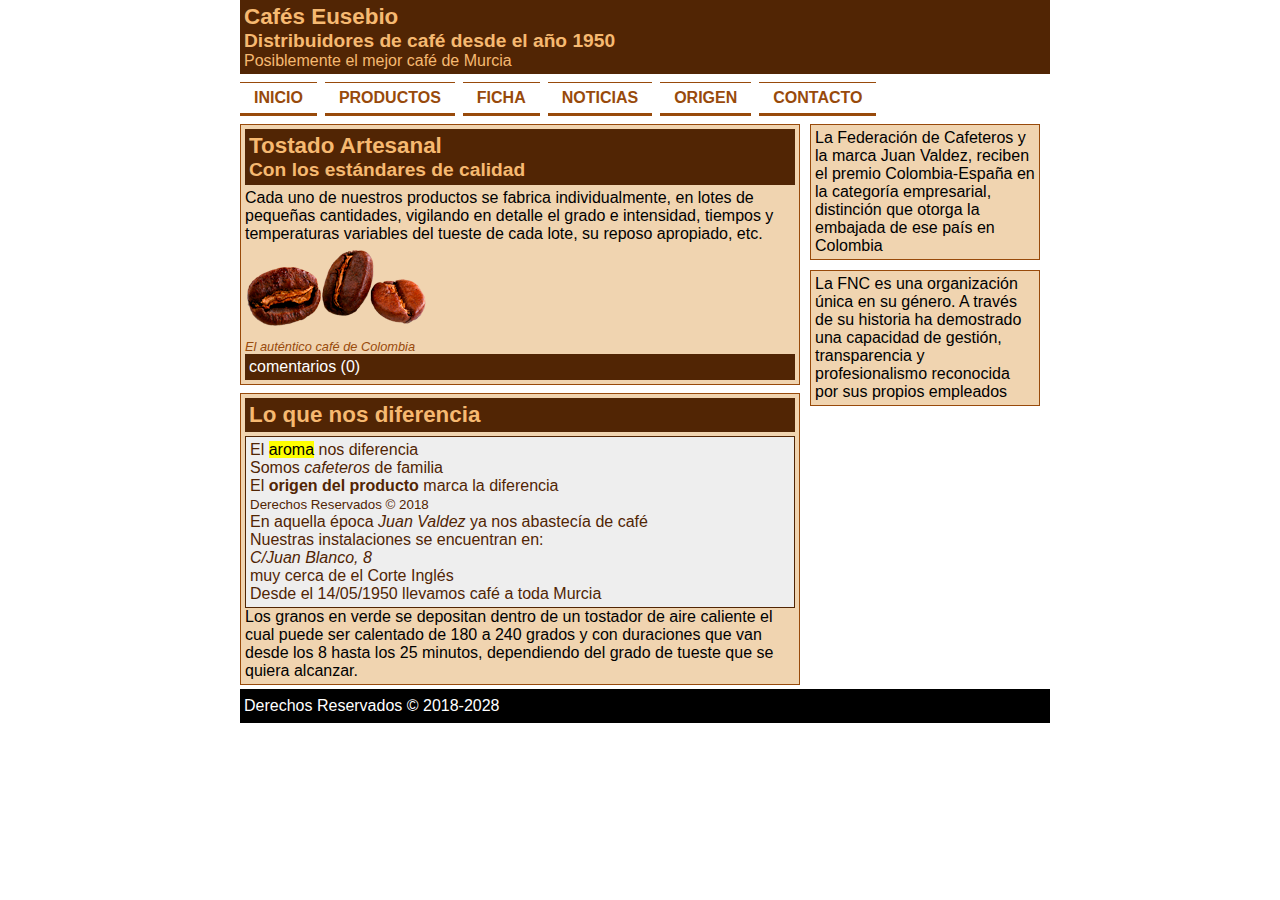
<file: index.html>
<!DOCTYPE html>
<html lang="es">
  <head>
    <meta charset="UTF-8">
    <meta name="description" content="Cafés Eusebio, distribuidores desde 1950, los mejores cafés de Murcia">
    <meta name="keywords" content="Café, Café en Murcia, Distribuidores de café">
    <title>Cafés Eusebio</title>
    <link rel="stylesheet" type="text/css" href="styles/estilos.css">
  </head>
  <body>
    <header>
      <h1>Cafés Eusebio</h1>
      <h2>Distribuidores de café desde el año 1950 </h2>
      <p> Posiblemente el mejor café de Murcia </p>
    </header>
    <nav>
      <ul>
        <li><a href="index.html" Alt="Cafés Eusebio" Title="Cafés Eusebio">Inicio</a></li>
        <li><a href="productos.html" Alt="Productos" Title="Productos">Productos</a></li>
		<li><a href="fichaproducto.html" Alt="Ficha del Productos" Title="Ficha del Productos">Ficha</a></li>
        <li><a href="noticias.html" Alt="Noticias" Title="Noticias">Noticias</a></li>
		<li><a href="origen.html" Alt="Origen" Title="Origen">Origen</a></li>
        <li><a href="#">Contacto</a></li>
      </ul>
    </nav>
    <section>
      <article>
	<header>
	<hgroup>
	  <h1>Tostado Artesanal</h1>
          <h2>Con los estándares de calidad</h2>
        </hgroup>			
	</header>
	Cada uno de nuestros productos se fabrica individualmente, en lotes de pequeñas cantidades, vigilando en detalle el grado e intensidad,  tiempos y temperaturas variables del tueste de cada lote, su reposo apropiado, etc.
	<figure>
          <img src="images/granos.png">
          <figcaption>
            El auténtico café de Colombia
          </figcaption>
        </figure>
	<footer>
          <p>comentarios (0)</p>
        </footer>
	</article>
	
	<article>
	  <header>
	    <h1>Lo que nos diferencia</h1>
	    </header>
	    <div class="minimarco">
	    <p>El <mark>aroma</mark> nos diferencia</p>
	    <p>Somos <em>cafeteros</em> de familia</p>
	    <p>El <strong>origen del producto</strong> marca la diferencia</p>
	    <p><small>Derechos Reservados &copy; 2018</small></p>
	    <p>En aquella época <cite>Juan Valdez</cite> ya nos abastecía de café</p>
	    <p>Nuestras instalaciones se encuentran en:<address>C/Juan Blanco, 8</address>muy cerca de el Corte Inglés</p>
	    <p>Desde el <time>14/05/1950</time> llevamos café a toda Murcia</p>
	    </div>
	    Los granos en verde se depositan dentro de un tostador de aire caliente el cual puede ser calentado de 180 a 240 grados y con duraciones que van desde los 8 hasta los 25 minutos, dependiendo del grado de tueste que se quiera alcanzar.
	  </article>
	</section>
	<aside>
      <blockquote>La Federación de Cafeteros y  la marca Juan Valdez, reciben el premio Colombia-España en la categoría empresarial, distinción que otorga la embajada de ese país en Colombia</blockquote>
      <blockquote>La FNC es una organización única en su género. A través de su historia ha demostrado una capacidad de gestión, transparencia y profesionalismo reconocida por sus propios empleados</blockquote>
    </aside>
	<footer>
	  Derechos Reservados &copy; 2018-2028
	</footer>
  </body>
</html>
</file>
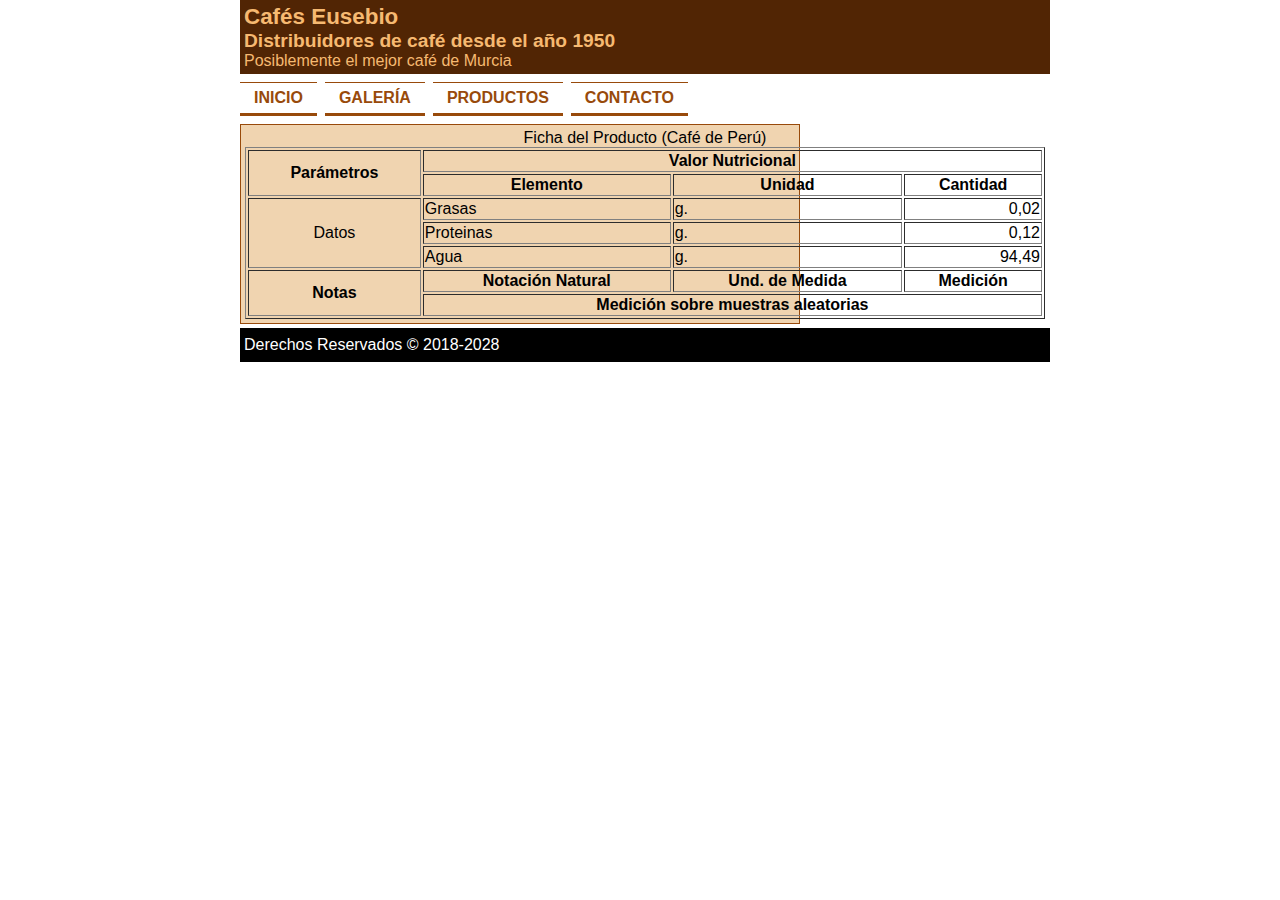
<file: fichaproducto.html>
<!DOCTYPE html>
<html lang="es">
  <head>
    <meta charset="UTF-8">
    <meta name="description" content="Cafés Eusebio, fichas técnicas de los productos">
    <meta name="keywords" content="Café, Café en Murcia, Distribuidores de café, ficha técnica, café del perú">  
    <title>Ficha del Producto - Cafés Eusebio</title>
	
	<link rel="stylesheet" type="text/css" href="styles/estilos.css">
	
  </head>
  <body>
        <header>
      <h1>Cafés Eusebio</h1>
      <h2>Distribuidores de café desde el año 1950 </h2>
      <p> Posiblemente el mejor café de Murcia </p>
    </header>
    <nav>
      <ul>
        <li><a href="#">Inicio</a></li>
        <li><a href="#">Galería</a></li>
        <li><a href="#">Productos</a></li>
        <li><a href="#">Contacto</a></li>
      </ul>
    <nav>
    </nav>
    <section >
      <article>
        <table width="800" border="1">
          <caption>Ficha del Producto (Café de Perú)</caption>
          <thead>
            <tr>
              <th rowspan="2"> Parámetros </th>
              <th colspan="3">Valor Nutricional</th>
            </tr>
            <tr>
              <th>Elemento</th>
              <th>Unidad</th>
              <th>Cantidad</th>
            </tr>
	      </thead>
          <tfoot>
            <tr>
              <th rowspan="2">Notas</th>
              <th>Notación Natural</th>
              <th>Und. de Medida</th>
              <th>Medición </th>
            </tr>
            <tr>
              <th colspan="4">Medición sobre muestras aleatorias</th>
            </tr>
          </tfoot>
          <tbody>
            <tr>
              <td rowspan="3" align="center">Datos</td>
              <td>Grasas</td>
              <td>g.</td>
              <td align="right">0,02</td>
            </tr>
            <tr>
              <td>Proteinas</td>
              <td>g.</td>
              <td align="right">0,12</td>
            </tr>
            <tr>
              <td>Agua</td>
              <td>g.</td>
              <td align="right">94,49</td>    
            </tr>
          </tbody>
        </table>
	  </article>
	</section>
	<aside>
    </aside>
      <footer>
	Derechos Reservados &copy; 2018-2028
      </footer>	
  </body>
</html>
</file>
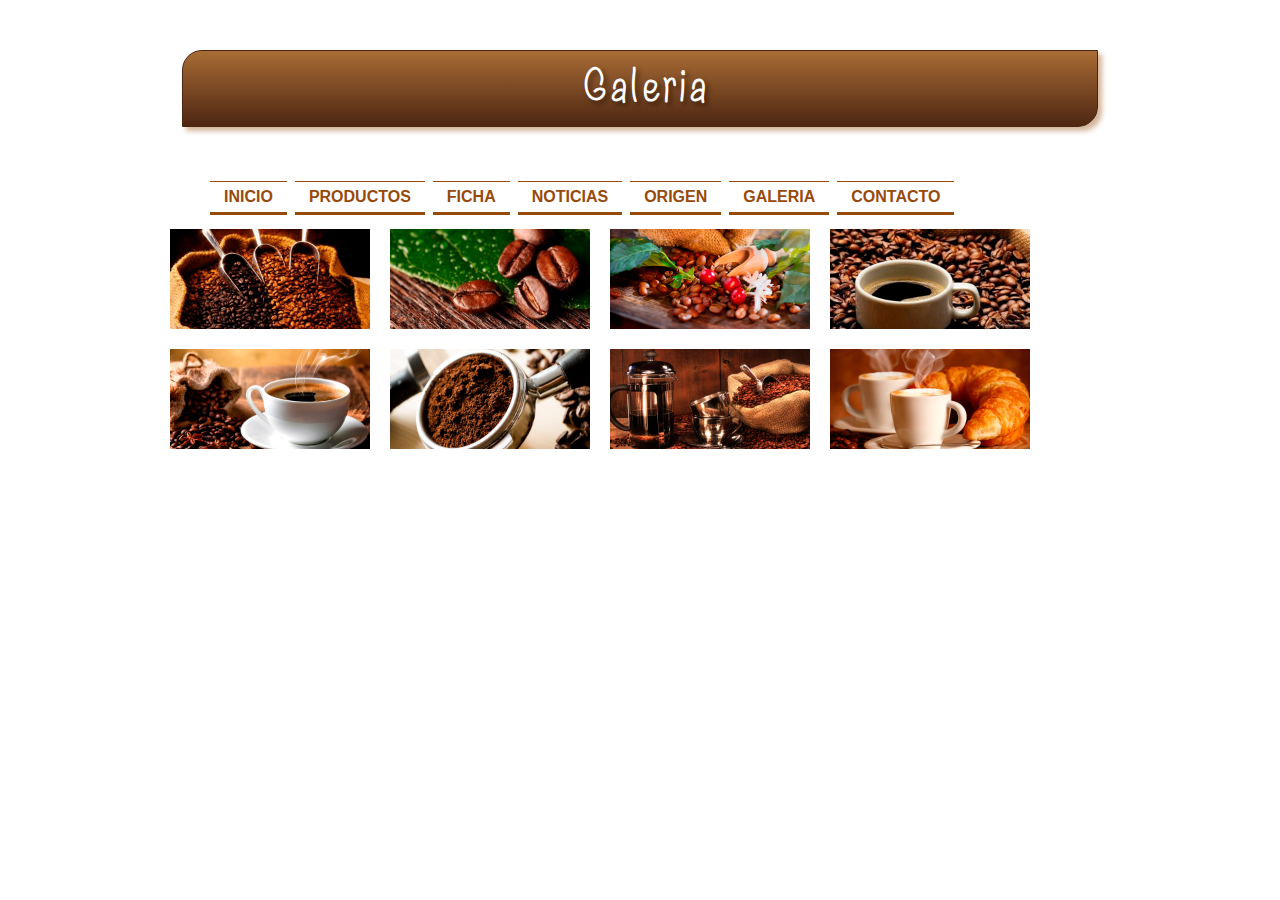
<file: galeria.html>
<!DOCTYPE html>
<html lang="es">
<head>
  <title>Galería de imágenes</title>
  <meta charset="UTF-8">
  <meta name="description" content="Cafés Eusebio, trae el café los mejores productores del mundo">
  <meta name="keywords" content="Café, Café en Murcia, Distribuidores de café">
  <link rel="stylesheet" type="text/css" href="styles/estiloscss3.css">
</head>
<body>
  <header id="principal">
    <span id="titulo">Galeria</span>
  </header>
  <nav>
      <ul>
        <li><a href="index.html" Alt="Cafés Eusebio" Title="Cafés Eusebio">Inicio</a></li>
        <li><a href="productos.html" Alt="Productos" Title="Productos">Productos</a></li>
		<li><a href="fichaproducto.html" Alt="Ficha del Productos" Title="Ficha del Productos">Ficha</a></li>
        <li><a href="noticias.html" Alt="Noticias" Title="Noticias">Noticias</a></li>
		<li><a href="origen.html" Alt="Origen" Title="Origen">Origen</a></li>
		<li><a href="Galería.html" Alt="Galería" Title="Galería">Galeria</a></li>
        <li><a href="#">Contacto</a></li>
      </ul>
    </nav>
  <section>
  	<article>
	  <img src="images/cafe1.jpg" class="imagengaleria">
	  <img src="images/cafe2.jpg" class="imagengaleria">
	  <img src="images/cafe3.jpg" class="imagengaleria">
	  <img src="images/cafe4.jpg" class="imagengaleria">
	  <img src="images/cafe5.jpg" class="imagengaleria">
	  <img src="images/cafe6.jpg" class="imagengaleria">
	  <img src="images/cafe7.jpg" class="imagengaleria">
	  <img src="images/cafe8.jpg" class="imagengaleria">
	  
	</article>
  </section>
</body>
</html>
</file>
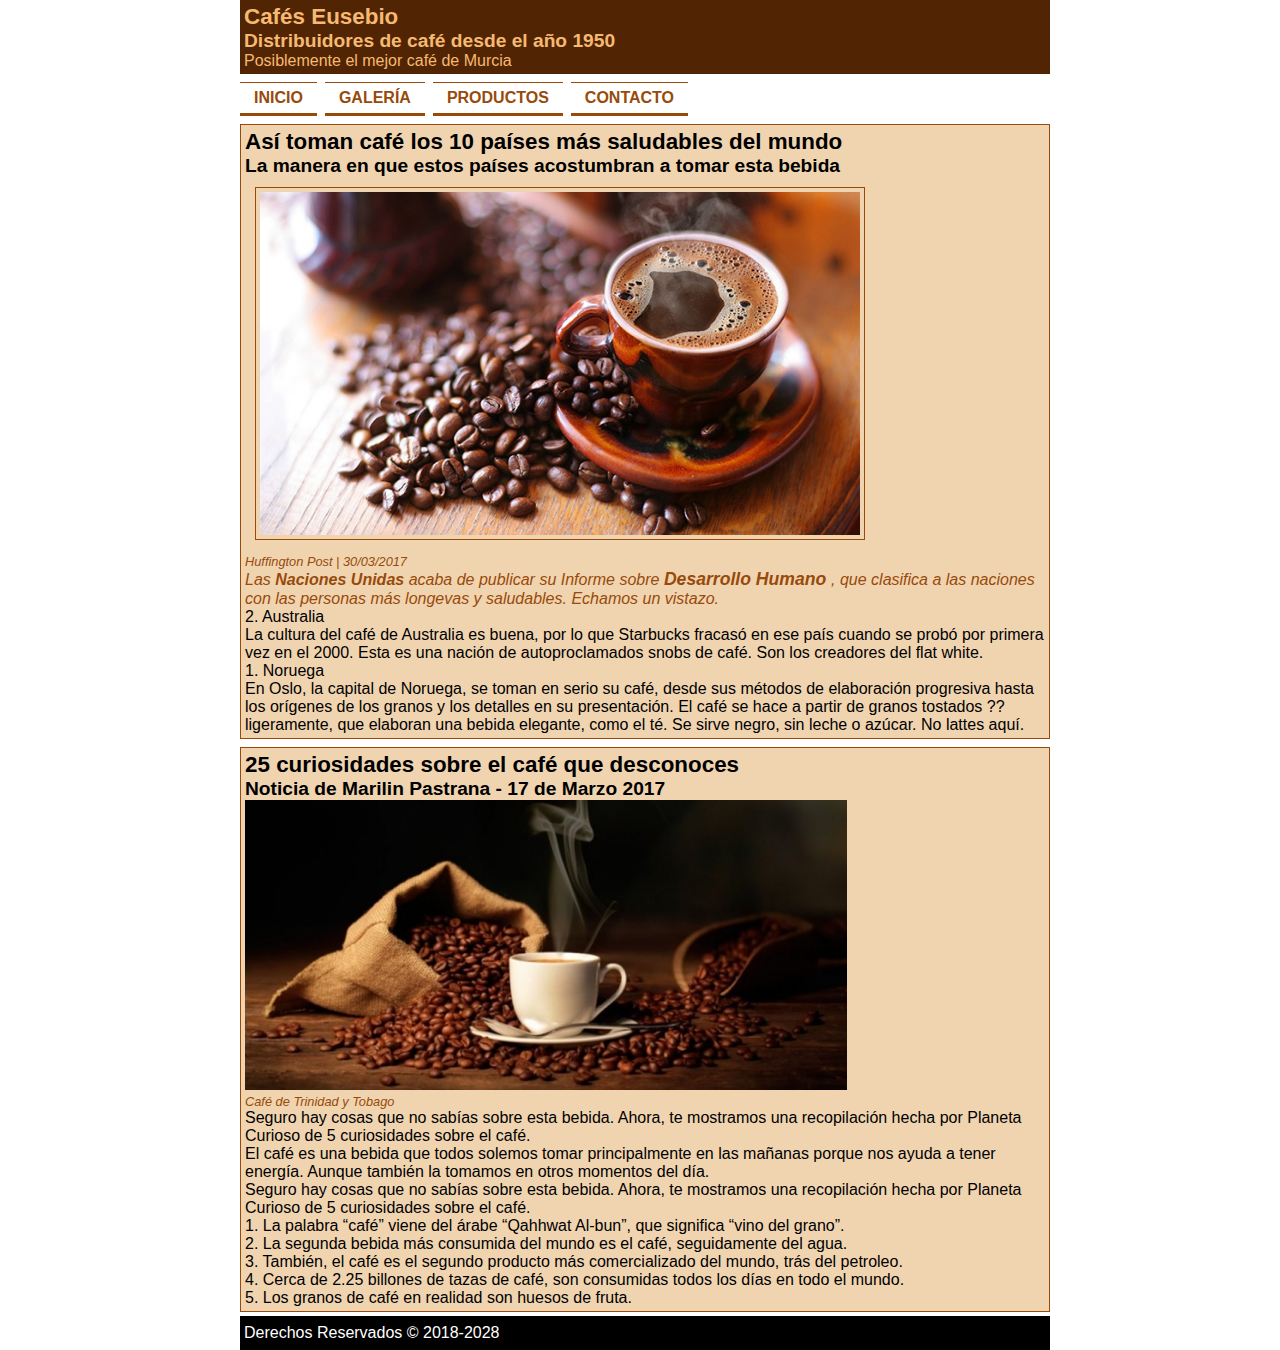
<file: noticias.html>
<!DOCTYPE html>
<html lang="es">
  <head>
    <meta charset="UTF-8">
    <meta name="description" content="Cafés Eusebio, noticias sobre el mundo del café">
    <meta name="keywords" content="Noticias del café, Café en Murcia ">  
    <title>Noticias - Cafés Eusebio</title>
   
     <link rel="stylesheet" type="text/css" href="styles/estilos.css">
   
  </head>
  <body>
    <header>
      <h1>Cafés Eusebio</h1>
      <h2>Distribuidores de café desde el año 1950 </h2>
      <p> Posiblemente el mejor café de Murcia </p>
    </header>
    <nav>
      <ul>
        <li><a href="#">Inicio</a></li>
        <li><a href="#">Galería</a></li>
        <li><a href="#">Productos</a></li>
        <li><a href="#">Contacto</a></li>
      </ul>
    </nav>
    <section class="interior">
      <article>
        <div>
	  <hgroup>
	    <h1>Así toman café los 10 países más saludables del mundo</h1> 
            <h2>La manera en que estos países acostumbran a tomar esta bebida</h2>
	  </hgroup>
          <figure>
            <img src="images/cafesaludable.jpg" class="imagen-noticias">
            <figcaption> Huffington Post | <time>30/03/2017 </time> </figcaption>
           </figure>
         <p style="color: #984a0b; font-style: italic;">Las <span style="font-weight: bold;">Naciones Unidas </span> acaba de publicar su Informe sobre <span style="font-weight: bold;font-size: 1.1em;">Desarrollo Humano </span>, que clasifica a las naciones con las personas más longevas y saludables. Echamos un vistazo.</p>
         <p>2. Australia</p>
         <p>La cultura del café de Australia es buena, por lo que Starbucks fracasó en ese país cuando se probó por primera vez en el 2000. Esta es una nación de autoproclamados snobs de café. Son los creadores del flat white.</p>
         <p>1. Noruega</p>
         <p>En Oslo, la capital de Noruega, se toman en serio su café, desde sus métodos de elaboración progresiva hasta los orígenes de los granos y los detalles en su presentación. El café se hace a partir de granos tostados ??ligeramente, que elaboran una bebida elegante, como el té. Se sirve negro, sin leche o azúcar. No lattes aquí.</p>
	</div>     
       </article>
       <article>
       <div>
	<hgroup>
	 <h1>25 curiosidades sobre el café que desconoces</h1>
          <h2> Noticia de Marilin Pastrana - <time>17 de Marzo 2017</time></h2>
		  </hgroup>
          <figure>
            <img src="images/curiosidades.jpg">
            <figcaption> Café de Trinidad y Tobago </figcaption>
          </figure>
          <p>Seguro hay cosas que no sabías sobre esta bebida. Ahora, te mostramos una recopilación hecha por Planeta Curioso de 5 curiosidades sobre el café.</p>
          <p>El café es una bebida que todos solemos tomar principalmente en las mañanas porque nos ayuda a tener energía. Aunque también la tomamos en otros momentos del día.</p>
          <p>Seguro hay cosas que no sabías sobre esta bebida. Ahora, te mostramos una recopilación hecha por Planeta Curioso de 5 curiosidades sobre el café.</p>
		  <p>1. La palabra “café” viene del árabe “Qahhwat Al-bun”, que significa “vino del grano”.</p>
		  <p>2. La segunda bebida más consumida del mundo es el café, seguidamente del agua.</p>
		  <p>3. También, el café es el segundo producto más comercializado del mundo, trás del petroleo.</p>
		  <p>4. Cerca de 2.25 billones de tazas de café, son consumidas todos los días en todo el mundo.</p>
		  <p>5. Los granos de café en realidad son huesos de fruta.</p>
		</div> 
	  </article>
	</section>
	<aside>
    </aside>
	<footer>
	  Derechos Reservados &copy; 2018-2028
	</footer>	
  </body>
</html>
</file>
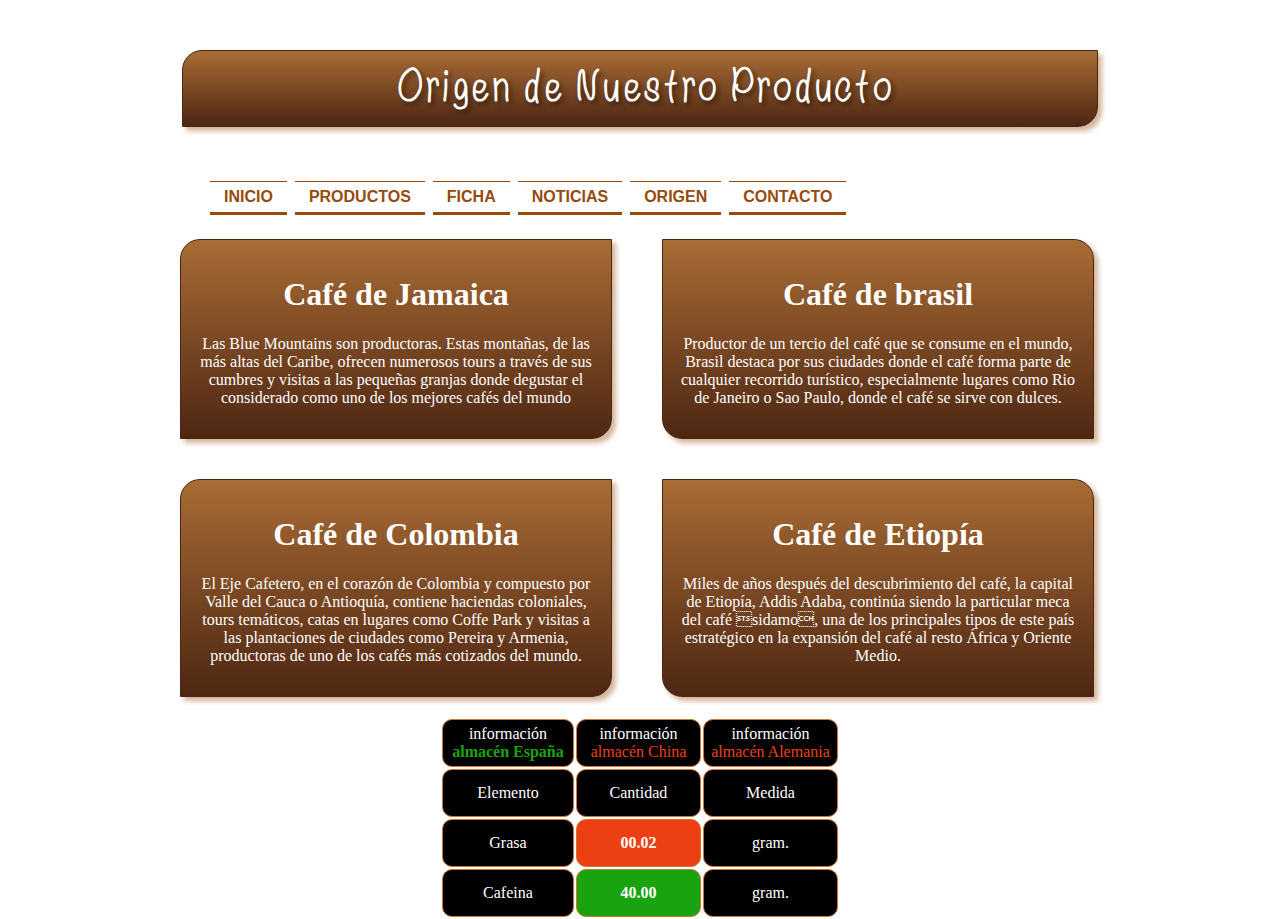
<file: origen.html>
<!DOCTYPE html>
<html lang="es">
<head>
  <title>Origen de nuestros productos</title>
  <meta charset="UTF-8">
  <meta name="description" content="Cafés Eusebio, trae el café los mejores productores del mundo">
  <meta name="keywords" content="Café, Café en Murcia, Distribuidores de café">
  <link rel="stylesheet" type="text/css" href="styles/estiloscss3.css">
</head>
<body>
  <header id="principal">
    <span id="titulo">Origen de Nuestro Producto</span>
  </header>
  <nav>
    <ul>
      <li><a href="index.html" Alt="Cafés Eusebio" Title="Cafés Eusebio">Inicio</a></li>
      <li><a href="productos.html" Alt="Productos" Title="Productos">Productos</a></li>
      <li><a href="fichaproducto.html" Alt="Ficha del Productos" Title="Ficha del Productos">Ficha</a></li>
      <li><a href="noticias.html" Alt="Noticias" Title="Noticias">Noticias</a></li>
      <li><a href="origen.html" Alt="Origen" Title="Origen">Origen</a></li>
      <li><a href="#">Contacto</a></li>
    </ul>
  </nav>
  <section>
    <article>
      <div class="izquierdo">
  	<h1> Café de Jamaica</h1>
  	<p>Las Blue Mountains son productoras. Estas montañas, de las más altas del Caribe, ofrecen numerosos tours a través de sus cumbres y visitas a las pequeñas granjas donde degustar el considerado como uno de los mejores cafés del mundo </p>
      </div>
      <div class="derecho">
  	 <h1> Café de brasil</h1>
  	 <p>Productor de un tercio del café que se consume en el mundo, Brasil destaca por sus ciudades donde el café forma parte de cualquier recorrido turístico, especialmente lugares como Rio de Janeiro o Sao Paulo, donde el café se sirve con dulces.</p>	
      </div>
      <div class="izquierdo">
         <h1> Café de Colombia</h1>
  	 <p>El Eje Cafetero, en el corazón de Colombia y compuesto por Valle del Cauca o Antioquía, contiene haciendas coloniales, tours temáticos, catas en lugares como Coffe Park y visitas a las plantaciones de ciudades como Pereira y Armenia, productoras de uno de los cafés más cotizados del mundo.</p>
      </div>
      <div class="derecho" >
         <h1> Café de Etiopía</h1>
  	 <p>Miles de años después del descubrimiento del café, la capital de Etiopía, Addis Adaba, continúa siendo la particular meca del café sidamo, una de los principales tipos de este país estratégico en la expansión del café al resto África y Oriente Medio.</p> 			
      </div>
    </article>
    <article>
      <table width="400px" align="center">
        <tr>
	  <td> información <a href="#"> almacén España </a></td>
	  <td> <span> información <a href="#"> almacén China </a></span></td>
	  <td> <span> información <a href="#"> almacén Alemania </a></span></td>
	</tr>	
	<tr>
	  <td> Elemento</td>
	  <td> Cantidad</td>
	  <td> Medida</td>
	</tr>   
	<tr>
	  <td> Grasa</td>
	  <td name="ascenso"> 00.02 </td>
	  <td> gram.</td>
	</tr>
	<tr>
	  <td> Cafeina</td>
	  <td name="descenso"> 40.00 </td>
	  <td> gram.</td>
	</tr>
      </table>
    </article>
  </section>
</body>
</html>
</file>
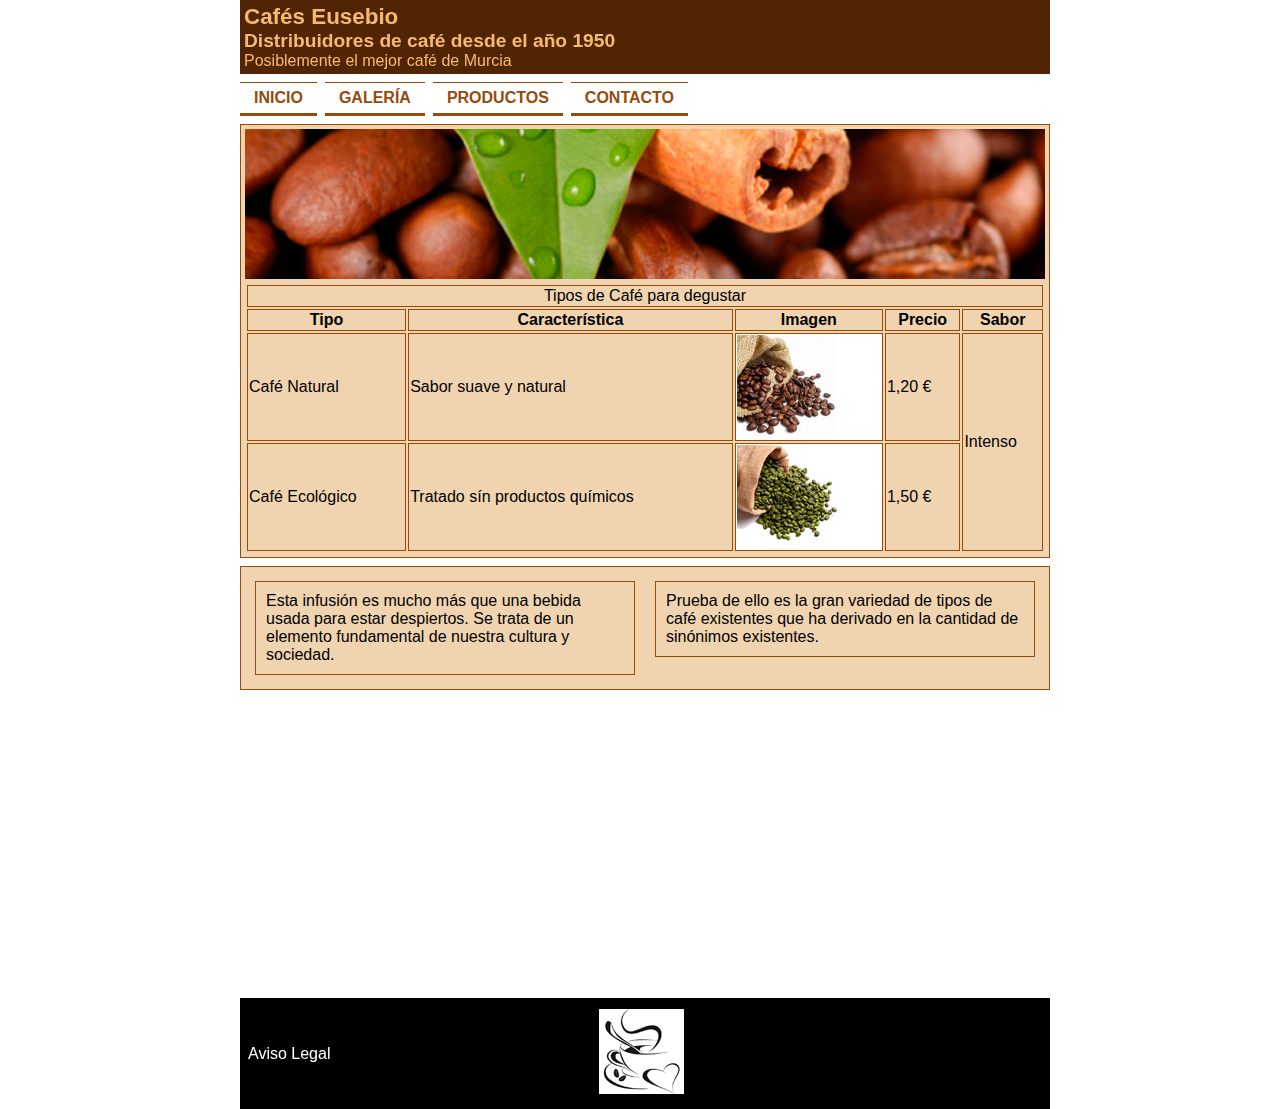
<file: productos.html>
<!DOCTYPE html>
<html lang="es">
  <head>
    <meta charset="UTF-8">
    <meta name="description" content="Tipos de Café producidos en Cafes Eusebio">
    <meta name="keywords" content="Café ecológico, Cafes Eusebio, cafe en Murcia">  
    <title>Tipos de Cafes - Cafés Eusebio -</title>
    <link rel="stylesheet" type="text/css" href="styles/estilos.css">
  </head>
  <body>
    <header>
      <h1>Cafés Eusebio</h1>
      <h2>Distribuidores de café desde el año 1950 </h2>
      <p> Posiblemente el mejor café de Murcia </p>
    </header>
      <nav>
	<ul>
          <li><a href="#">Inicio</a></li>
          <li><a href="#">Galería</a></li>
          <li><a href="#">Productos</a></li>
          <li><a href="#">Contacto</a></li>
        </ul>
      </nav>
      <section class="interior">
	<article> 
        <figure>
          <img src="images/cafe-800.jpg" Alt="Cafés Eusebio" Title="Cafés Eusebio" width="800px">
        </figure>	  
        <table  width="800px">
	  <tr>
	    <td colspan="5" align="center"> Tipos de Café para degustar </td>
	  </tr>
	  <tr>
	    <th> Tipo </th>
	    <th> Característica </th>
	    <th> Imagen </th>
            <th> Precio </th>
	    <th> Sabor </th>
	  </tr>
	  <tr>
	    <td> Café Natural</td>
	    <td> Sabor suave y natural</td>
	    <td class="fondoblanco"> <img src="images/café_natural.jpg"> </td>
	    <td> 1,20 € </td>
	    <td rowspan="2"> Intenso </td>
	  </tr>
	  <tr>
	    <td> Café Ecológico</td>
	    <td> Tratado sín productos químicos</td>
	    <td class="fondoblanco"> <img src="images/café_ecológico.jpg"> </td>
	    <td> 1,50 € </td>
	  </tr>
        </table>		
      </article>
      <article>
	<div id="bloque1"> Esta infusión es mucho más que una bebida usada para estar despiertos. Se trata de un elemento fundamental de nuestra cultura y sociedad. </div>
	<div id="bloque2"> Prueba de ello es la  <span> gran variedad de tipos de café existentes </span> que ha derivado en la cantidad de sinónimos existentes. </div>
      </article>
	</section>
	<aside>
	  <iframe scroll="auto" src="http://www.cafeselmagnifico.com" frameborder="0" width="400" height="300">
	 
	  </iframe>	 
        </aside>
	<footer>
	  <table border="1" width="800px">
	    <tr>
	      <td> 
	        <a href="http://secondwaysl.com/index.php/contacto/privacy-policy/index.php">
		      Aviso Legal
                </a>
    	      </td>
	      <td align="center"> 
		<a href="aromas.html" title="Aromas en Cafés Eusebio" Target="_News">
		  <img src="images/amoralcafe.png"> 
		    </a>
	      </td>
	      <td align="right">
            <!-- email de la Fundación Integra -->		  
		    <a href="mailto:info@f-integra.org" title="Envianos un email">
			  <img src="images/correo.png"></a>
 	      </td>
	    </tr>
	  </table>
	</footer>	
  </body>
</html>
</file>
<file: styles/estilos.css>
/* centramos todo el contenido de la web */
* {
    margin: 0 auto;
   }

body { 
      font-family: Cambria, Arial, Times;
      font-size: 12pt;
      width: 800px;
     }
header{
       width: 802px;
       background-color:#512504;
       color:#f6b971;
       padding: 4px;
       margin-bottom: 4px;
      }

article header{
	       width: 542px;
	      }
section{
	width: 550px;
	margin-right: 20px;
	float:left;
       }

section article{
                width: 550px;
	        float:left;
	        border: 1px solid #984a0b;
	        margin-bottom: 4px;
	        margin-top: 4px;
	        background-color:#f0d4b0;
	        padding : 4px;
               }

section article div.minimarco{
	                      background-color:#eeeeee;
	                      border: 1px solid #512504;
	                      color: #512504;
	                      padding: 4px;	
                              }

aside {
	width: 230px;
	float:left;
      }

aside blockquote{
                 border: 1px solid #984a0b;
	         margin-bottom: 10px;
	         margin-top: 4px;
	         background-color:#f0d4b0;
	         padding : 4px;
                 }

footer{
       width: 802px;
       padding: 4px;
       padding-top: 8px;
       padding-bottom: 8px;
       background-color:#000000;
       color:#ffffff;
       clear:both;
       }

footer table, footer table td{
                              border: 0px;
                             }

footer a {
	  text-decoration:none;
	  color: #ffffff;
         }

article footer{
               background-color:#512504;
	       color:#ffffff;
	       width: 542px;
	       padding: 4px;	
              }

section.interior{
	         width: 800px;
	         float:left;
	        }

section.interior article{
                         width: 800px;
	                 float:left;
			 border: 1px solid #984a0b;
			 margin-bottom: 4px;
			 margin-top: 4px;
	                 background-color:#f0d4b0;
	                 padding : 4px;
                         }

.imagen-noticias{
                 width: 600px;
	         margin: 10px;
	         border: 1px solid #984a0b;
	         padding: 4px;
                }

section.interior article table tbody tr td, section.interior article table tbody tr th,section.interior article table thead tr td, section.interior article table thead tr th,section.interior article table tfoot tr td, section.interior article table tfoot tr th {
	border: 1px solid #984a0b;
        }
section.interior article table tbody tr td.fondoblanco  {
	                                                 border: 1px solid #984a0b;
	                                                 background: #ffffff;
                                                        }

/* inicio del menu */
nav ul { 
        list-style: none;  
        text-align: center; 
        padding:0; 
}
nav ul li { 
           display: block;
           float: left;
	   padding: 6px 10px;
	   margin-bottom: 4px;
	   margin-top: 4px;
	   margin-right: 8px;
	   border-top: 1px solid #984a0b;
	   border-bottom: 3px solid #984a0b;
}
nav ul li a { 
             text-decoration: none;
             font-family: Arial;
	     font-weight: bold;
	     text-transform: uppercase;
	     color: #984a0b;
	     padding: 4px;
	}
nav ul li:hover, nav ul li a:hover {
	                            color: #f0d4b0;
	                            background: #984a0b;
				}
	
/* fin del menu */

h1 { font-size: 1.4em }
h2 { font-size: 1.2em }
figcaption{ 
           font-size: 0.8em;
	   font-style: italic;
	   color: #984a0b;
	   }

#bloque1{
         width: 358px;
         border: 1px solid #984a0b;
         margin: 10px;
         padding: 10px;
         float: left;
        }
#bloque2{
	 width: 358px;
         border-top: 1px solid #984a0b;
         border-right: 1px solid #984a0b;
         border-bottom: 1px solid #984a0b;
         border-left: 1px solid #984a0b;
         margin-top: 10px;
         margin-right: 10px;
         margin-bottom: 10px;
         margin-left: 10px;
         padding-top: 10px;
         padding-right: 10px;
         padding-bottom: 10px;
         padding-left: 10px;
         float: left;
         }
</file>
<file: styles/estiloscss3.css>
body {
      text-align: center;
      width: 960px;
      margin: auto;
      color:#ffffff;
}
#principal {
            display: block;
            width: 884px;
            margin: 50px auto;
            padding: 15px;
            text-align: center;
            border: 1px solid #4d2612;
            -moz-border-radius: 20px 0px 20px 0px;
            -webkit-border-radius: 20px 0px 20px 0px;
            border-radius: 20px 0px 20px 0px;
            -moz-box-shadow: 4px 4px 5px rgba(169,108,53,0.5);
            -webkit-box-shadow: 4px 4px 5px rgba(169,108,53,0.5);
            box-shadow: 4px 4px 5px rgba(169,108,53,0.5);
            background: -webkit-linear-gradient(top, #a96c35, #4d2612);
            background: -moz-linear-gradient(top, #a96c35, #4d2612);
}
#titulo {
         font: bold 36px MiNuevaFuente, verdana, sans-serif;	     
         text-shadow: 3px 3px 5px rgba(0,0,0,0.5);
}

@font-face {
            font-family: 'MiNuevaFuente';
            src: url('../fuentes/ASimpleLife.ttf');
}
.izquierdo {
            display: block;
            float:left;
            width: 400px;
            margin: 20px;
            padding: 15px;
            text-align: center;
            border: 1px solid #4d2612;
            -moz-border-radius: 20px 0px 20px 0px;
            -webkit-border-radius: 20px 0px 20px 0px;
            border-radius: 20px 0px 20px 0px;
            -moz-box-shadow: 4px 4px 5px rgba(169,108,53,0.5);
            -webkit-box-shadow: 4px 4px 5px rgba(169,108,53,0.5);
            box-shadow: 4px 4px 5px rgba(169,108,53,0.5);
            background: -webkit-linear-gradient(top, #a96c35, #4d2612);
            background: -moz-linear-gradient(top, #a96c35, #4d2612);
}

.derecho {
          display: block;
          float: left;
          width: 400px;
          margin: 20px 20px 20px 30px;
          padding: 15px;
          text-align: center;
          border: 1px solid #4d2612;
          -moz-border-radius: 0px 20px 0px 20px;
          -webkit-border-radius: 0px 20px 0px 20px;
          border-radius: 0px 20px 0px 20px;
          -moz-box-shadow: 4px 4px 5px rgba(169,108,53,0.5);
          -webkit-box-shadow: 4px 4px 5px rgba(169,108,53,0.5);
          box-shadow: 4px 4px 5px rgba(169,108,53,0.5);
          background: -webkit-linear-gradient(top, #a96c35, #4d2612);
          background: -moz-linear-gradient(top, #a96c35, #4d2612);
}
/* Selector descendente */
table td {
          border: 1px solid #d17434;   
          -moz-border-radius: 10px;
          -webkit-border-radius: 10px;
          border-radius: 10px;
          background-color:#000;
          color:#ffffff;
	  text-align:center;
	  height:44px;
}

/* Selector  descendente */
td a{
     text-decoration:none;	
     color:#ec4012;	 
}
/* Hijo  directo */
td > a{
       font-weight: bold;
       color:#19a40f;	  
}

}
/* Adyacentes */
td + td{
	background-color: #4d2612;	
}
/* Elementos referenciados por atributo */
td[name="ascenso"]{
	background-color:#ec4012;
	font-weight:bold;
}
td[name="descenso"]{
	background-color:#19a40f;
	font-weight:bold;
}

/* inicio del menu */
nav {
     margin: 50px 50px;
}

nav ul { 
        list-style: none;  
        text-align: center; 
        padding:0; 
}
nav ul li { 
           display: block;
           float: left;
           padding: 6px 10px;
	   margin-bottom: 4px;
	   margin-top: 4px;
	   margin-right: 8px;
	   border-top: 1px solid #984a0b;
	   border-bottom: 3px solid #984a0b;
}
nav ul li a { 
             text-decoration: none;
             font-family: Arial;
             font-weight: bold;
	     text-transform: uppercase;
	     color: #984a0b;
	     padding: 4px;
}
nav ul li:hover, nav ul li a:hover {
                                    color: #f0d4b0;
	                            background: #984a0b;
}
/* fin del menu */

section{
        width: 960px;
	margin: 0 px 0px;
	float:left;
}
/* efectos sobre imagenes en la galeria */
.imagengaleria{
	       width:200px;
	       float:left;
	       margin: 10px;
}
.imagengaleria:hover{
                     /*-moz-transform: scale(3);
                     -webkit-transform: scale(3);
                      -moz-transform: rotate(10deg);
                     -webkit-transform: rotate(10deg);
                     -moz-transform: translateX(100px)translateY(100px);
                     -webkit-transform: translateX(100px)translateY(100px);*/
                     -moz-transform: translateX(120px) translateY(120px) scaleX(3.0) scaley(3.0);
                     -webkit-transform: translateX(120px) translateY(120px) scaleX(3.0);
                     -moz-transition: -moz-transform 1s ease-in-out 0.5s;
                     -webkit-transition: -webkit-transform 1s ease-in-out 0.5s;

}
</file>
